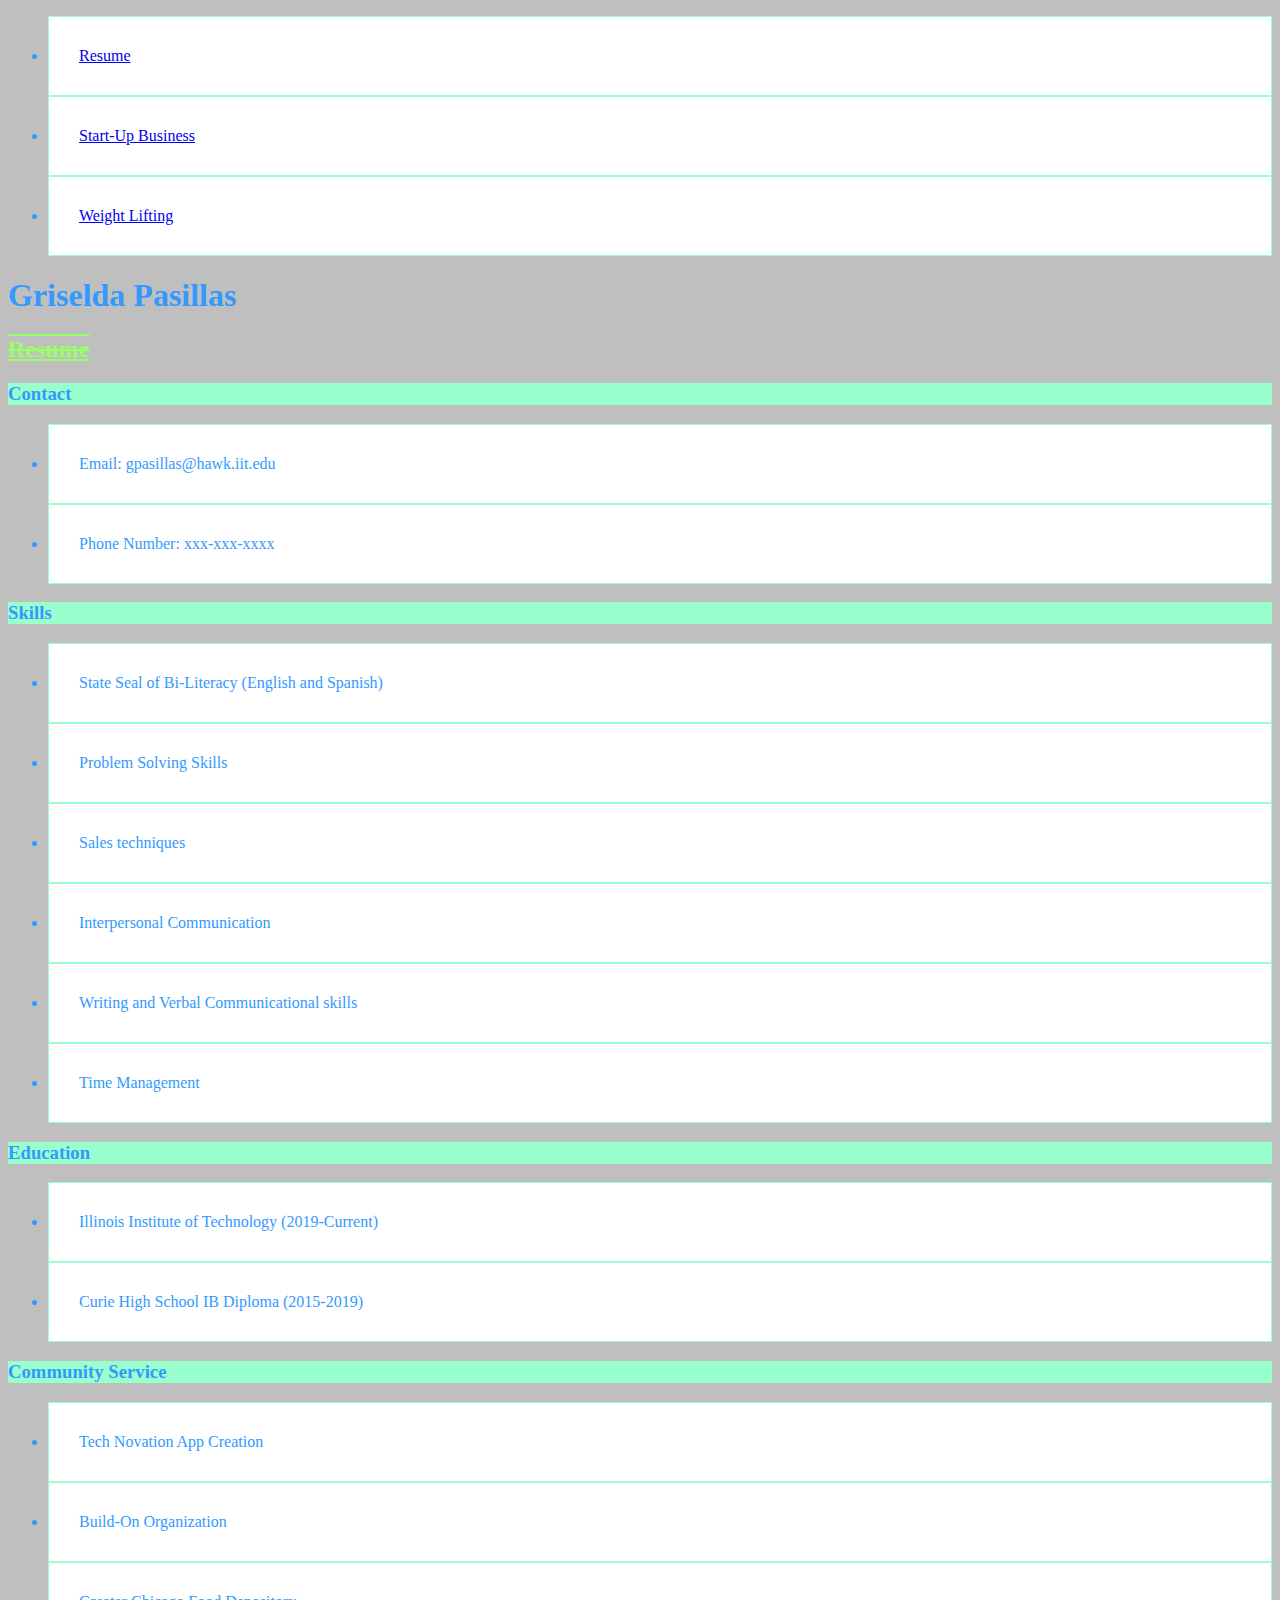
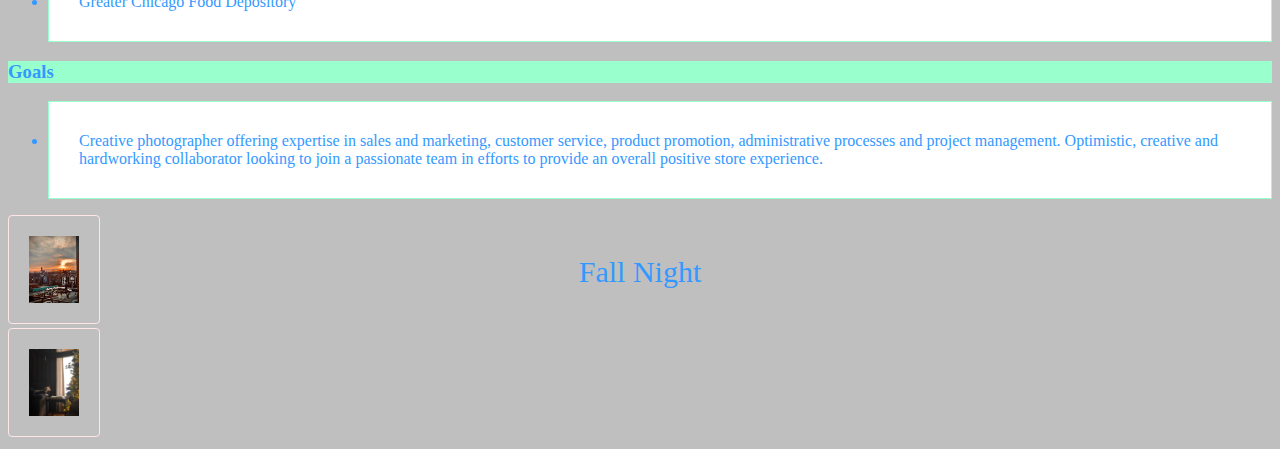
<file: index.html>
<!DOCTYPE html>
<html lang="en">
<head>
  
    <meta charset="UTF-8">
    <title>Resume</title>
   
		<link rel="stylesheet" href="resume.css">
  <link href='https://fonts.googleapis.com/css?family=Montserrat' rel='stylesheet'>
    
</head>

<body>
<header>

<ul>
    <li><a href="index.html"> Resume</a></li>
    <li><a href="start-up.html"> Start-Up Business</a></li>
    <li><a href="lifting.html"> Weight Lifting</a></li>
</ul>
	
<h1>Griselda Pasillas</h1>
<h2> Resume</h2>
</header>
<section>
<h3> Contact</h3>
        <ul>
          <li>Email: gpasillas@hawk.iit.edu </li>
          <li>Phone Number: xxx-xxx-xxxx</li>
        </ul>
</section>   
<section>
 <h3> Skills</h3>
        <ul>
        <li>	State Seal of Bi-Literacy (English and Spanish)</li>
        <li>	Problem Solving Skills</li> 
        <li>	Sales techniques</li>
         <li>	Interpersonal Communication </li>
        <li> Writing and Verbal Communicational skills</li>
        <li> Time Management </li>
        </ul>
</section>
<section>
  <h3> Education</h3>
    <ul>
      <li> Illinois Institute of Technology (2019-Current)</li>
      <li> Curie High School IB Diploma (2015-2019)</li>
    </ul>
</section>
<section>
  <h3> Community Service</h3>
        <ul>
        <li>Tech Novation App Creation</li>
        <li>Build-On Organization</li>
        <li>Greater Chicago Food Depository</li>
        </ul>
</section>   
<section>
  <h3>Goals</h3>
  <ul>
          <li>Creative photographer offering expertise in sales and marketing, customer service, product promotion, administrative processes and project management. Optimistic, creative and hardworking collaborator looking to join a passionate team in efforts to provide an overall positive store experience. </li>
  
  </ul>
</section>
	<div class="roosevelt">
	<img src="media/station.jpg" alt="Roosevelt">
	<div class="center">Fall Night</div>
	</div>
	<img src="media/Lily.jpg" alt="Lily">
	
 </body>
  </html>
</file>
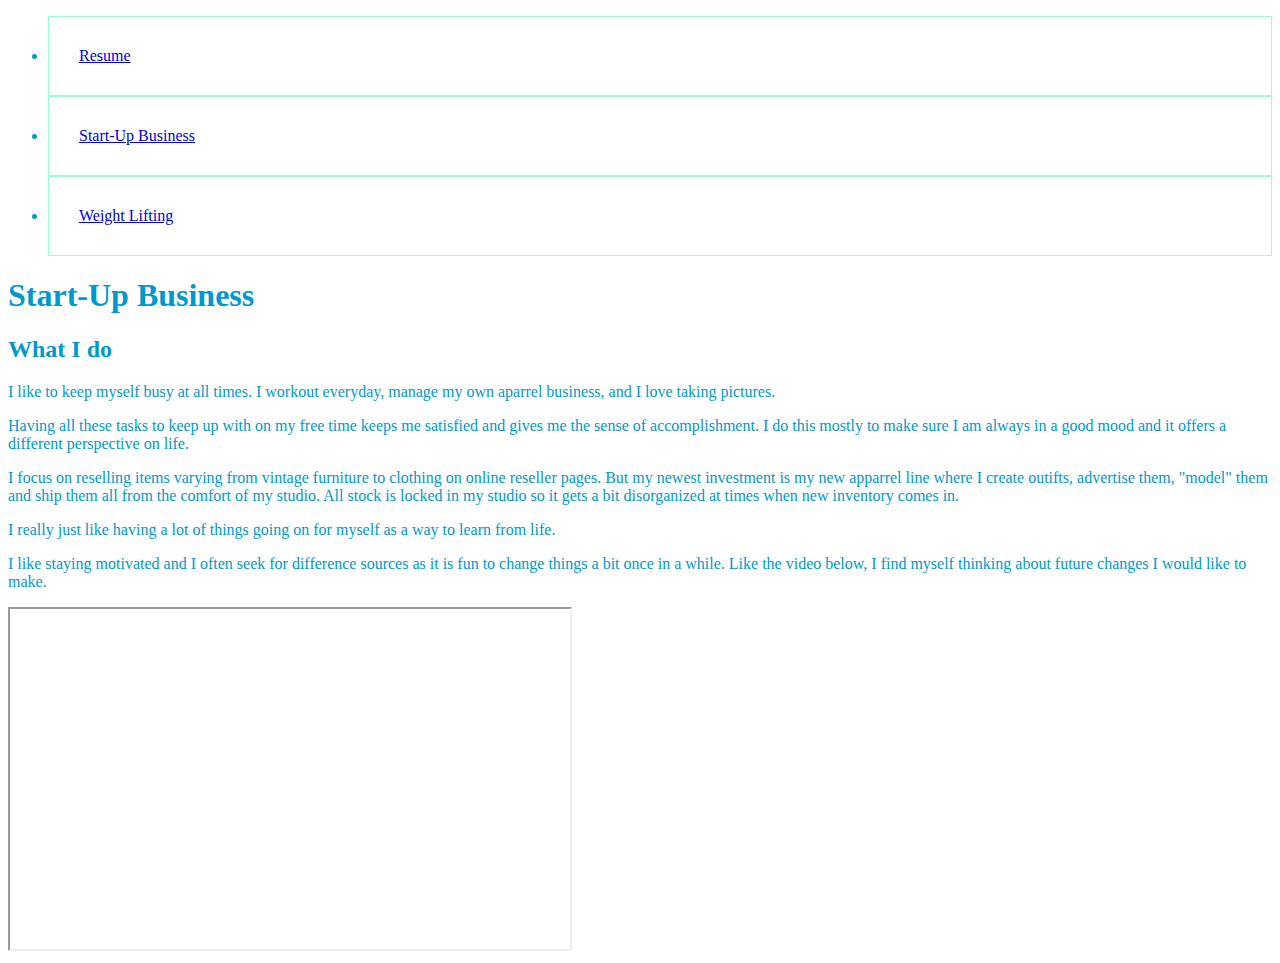
<file: Start-Up.html>
<!DOCTYPE html>
<html lang="en">

<head>

      <meta charset="UTF-8">
      <title>Start-Up Business</title>
      <link rel="stylesheet" href="Start-up.css">
  <link href='https://fonts.googleapis.com/css?family=Montserrat' rel='stylesheet'>
</head>

<body>
<header>
  <ul>
    <li><a href="index.html"> Resume</a></li>
    <li><a href="Start-Up.html"> Start-Up Business</a></li>
    <li><a href="Lifting.html"> Weight Lifting</a></li>
  </ul>

<h1> Start-Up Business</h1>

</header>

<h2> What I do</h2>

    <p> I like to keep myself busy at all times. I workout everyday, manage my own aparrel business, and I love taking pictures.</p>
    <p>Having all these tasks to keep up with on my free time keeps me satisfied and gives me the sense of accomplishment. I do this mostly to make sure I am always in a good mood and it offers a different perspective on life. </p>
    <p> I focus on reselling items varying from vintage furniture to clothing on online reseller pages. But my newest investment is my new apparrel line where I create outifts, advertise them, "model" them and ship them all from the comfort of my studio. All stock is locked in my studio so it gets a bit disorganized at times when new inventory comes in.</p>
    <p> I really just like having a lot of things going on for myself as a way to learn from life.</p>
    <p> I like staying motivated and I often seek for difference sources as it is fun to change things a bit once in a while. Like the video below, I find myself thinking about future changes I would like to make.</p>
 <iframe width="560" height="340" src="https://www.youtube.com/embed/GkIMtlP7MKw" allow="accelerometer; autoplay; encrypted-media; gyroscope; picture-in-picture" allowfullscreen></iframe>

 </body>
 </html>
</file>
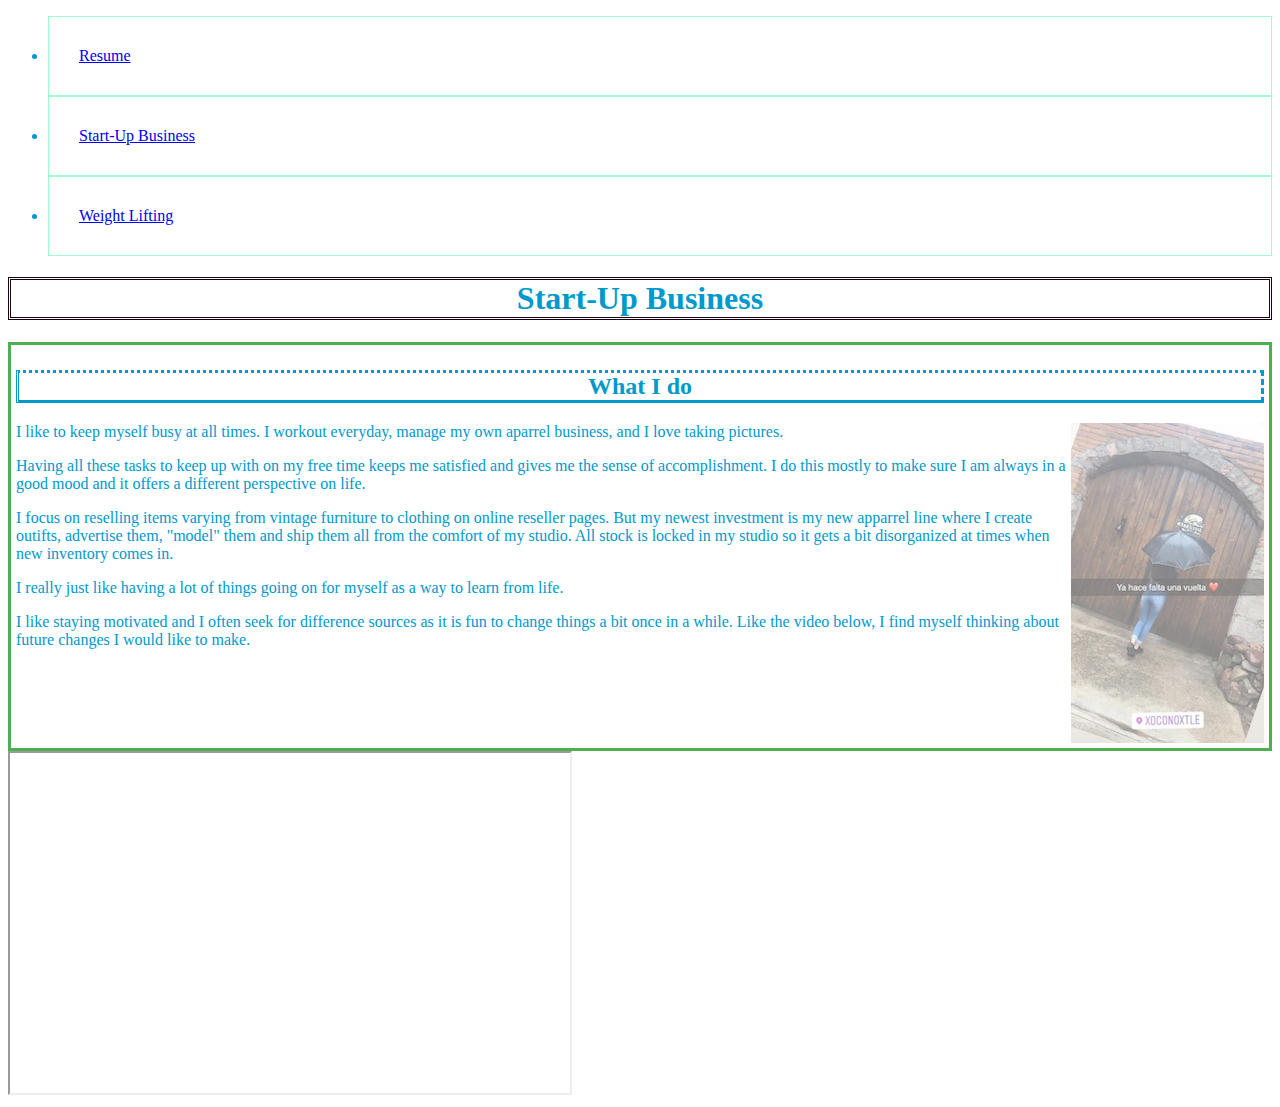
<file: start-up.html>
<!DOCTYPE html>
<html lang="en">

<head>

      <meta charset="UTF-8">
      <title>Start-Up Business</title>
      <link rel="stylesheet" href="start-up.css">
  <link href='https://fonts.googleapis.com/css?family=Montserrat' rel='stylesheet'>
</head>

<body>
<header>
  <ul>
    <li><a href="index.html"> Resume</a></li>
    <li><a href="start-up.html"> Start-Up Business</a></li>
    <li><a href="lifting.html"> Weight Lifting</a></li>
  </ul>

<h1> Start-Up Business</h1>

</header>
   <div class="clearfix">
<h2> What I do</h2>
         <img src="media/xoco.png" alt="Customer Using Clothes">
    <p> I like to keep myself busy at all times. I workout everyday, manage my own aparrel business, and I love taking pictures.</p>
    <p>Having all these tasks to keep up with on my free time keeps me satisfied and gives me the sense of accomplishment. I do this mostly to make sure I am always in a good mood and it offers a different perspective on life. </p>
    <p> I focus on reselling items varying from vintage furniture to clothing on online reseller pages. But my newest investment is my new apparrel line where I create outifts, advertise them, "model" them and ship them all from the comfort of my studio. All stock is locked in my studio so it gets a bit disorganized at times when new inventory comes in.</p>
    <p> I really just like having a lot of things going on for myself as a way to learn from life.</p>
    <p> I like staying motivated and I often seek for difference sources as it is fun to change things a bit once in a while. Like the video below, I find myself thinking about future changes I would like to make.</p>        
<div class="overlay">
    <div class="text">About My Brand</div>
  </div>
      </div>

      <iframe width="560" height="340" src="https://www.youtube.com/embed/GkIMtlP7MKw" allow="accelerometer; autoplay; encrypted-media; gyroscope; picture-in-picture" allowfullscreen></iframe>

 </body>
 </html>
</file>
<file: resume.css>
li {
  border: 1px solid #99ffcc;
  padding: 30px;
  background-color:#ffffff;
}

h3{ 
  background-color: #99ffcc;
	
  }
 body {
  color: #3399ff;
  background-color: #bfbfbf;	 
}

h2 {
  color: #99ff66;
 text-decoration: overline underline line-through;
}
.roosevelt {
  position: relative;
}
.center {
  position: absolute;
  top: 50%;
  left: 50%;
  transform: translate(-50%, -50%);
  font-size: 30px;
}

img {
  border: 1px solid #ffe6e6;
  border-radius: 4px;
  padding:20px;
  width: 50px;

}

img:hover {
  box-shadow: 0 0 8px 4px rgba(0, 140, 186, 0.5);
}
</file>
<file: Start-up.css>
li {
  border: 1px solid #99ffcc;
  padding: 30px;
}

 body {
  color: #0099cc;
}
</file>
<file: start-up.css>
li {
  border: 1px solid #99ffcc;
  padding: 30px;
}

 body {
  color: #0099cc;
  
}

img {
  opacity: 0.5;
   float: right;
}

div {
  border: 3px solid #4CAF50;
  padding: 5px;
}
.clearfix::after {
  content: "";
  clear: both;
  display: table;
}
.img2 {
  float: right;
}
.text {
  white-space: nowrap; 
  color:  #ffffff;
  font-size: 20px;
  position: absolute;
  overflow: hidden;
  top: 50%;
  left: 50%;
  transform: translate(-50%, -50%);
  -ms-transform: translate(-50%, -50%);
}
.clearfix:hover .overlay {
  bottom: 0;
  height: 100%;
}
.overlay {
  position: absolute;
  bottom: 100%;
  left: 0;
  right: 0;
  background-color: #008CBA;
  overflow: hidden;
  width: 100%;
  height:0;
  transition: .5s ease;
}
h2{
  text-align: center;
  border-style: dotted dashed solid double;
}
h1{
  text-align:center;
border-style:double;
  border-color:#1a0011;
}
</file>
